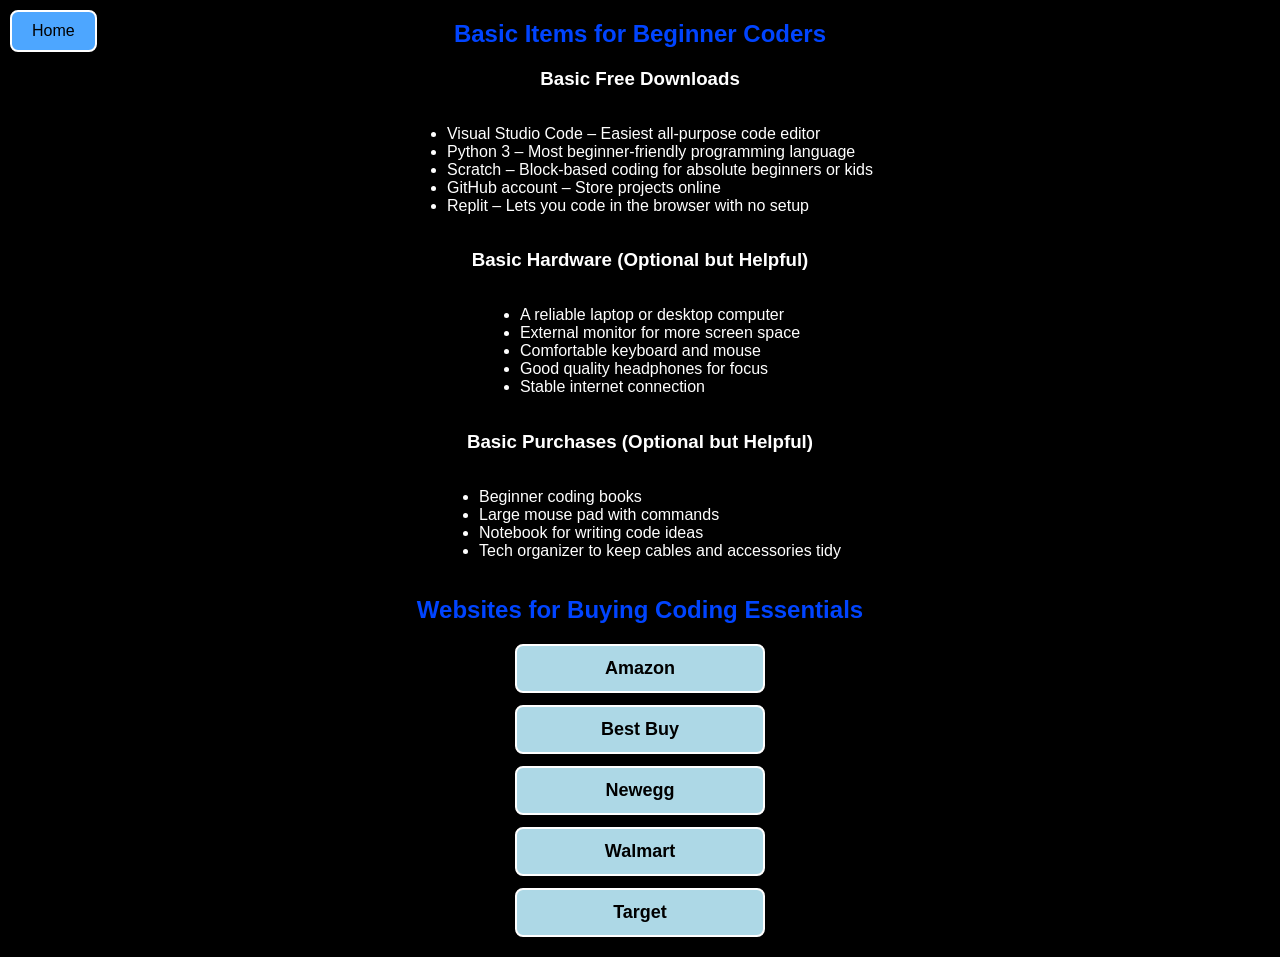
<file: coding-essentials.html>
<!DOCTYPE html>
<html lang="en">
        <head>
        <meta charset="UTF-8">
        <meta name="viewport" content="width=device-width, initial-scale=1.0">
        <meta http-equiv="X-UA-Compatible" content="ie=edge">
        <title>Beginner Coders Guide</title>
        <link rel="stylesheet" href="styles.css">
        </head>

    <body>


        
    
                <section>


        
                      


  
                        
                        
                               
                        
                                
                        <p class="center-justify">

                                <h1>Basic Items for Beginner Coders</h1>
                                
                                
                                <h3>Basic Free Downloads</h3>

                       
                         
                                <ul>
                        
                                <li>Visual Studio Code – Easiest all-purpose code editor</li>
                                <li>Python 3 – Most beginner-friendly programming language</li>
                                <li>Scratch – Block-based coding for absolute beginners or kids</li>
                                <li>GitHub account – Store projects online</li>
                                <li>Replit – Lets you code in the browser with no setup</li>
                         
                                </ul>
                

    

        
                        

                                <h3>Basic Hardware (Optional but Helpful)</h3>

                                <ul>
                         
                                <li>A reliable laptop or desktop computer</li>
                                <li>External monitor for more screen space</li>
                                <li>Comfortable keyboard and mouse</li>
                                 <li>Good quality headphones for focus</li>
                                <li>Stable internet connection</li>
                                
                                </ul>
                         
                                
                

        
                        
                                <h3>Basic Purchases (Optional but Helpful)</h3>

                         
                                

                                <ul>
                                <li>Beginner coding books</li>
                                <li>Large mouse pad with commands</li>
                                <li>Notebook for writing code ideas</li>
                                <li>Tech organizer to keep cables and accessories tidy</li>
                                </ul>
                         
                         
                        </p>

                        



                        

                

        
                </section>

                <section>
                        <h1> Websites for Buying Coding Essentials </h1>
   
   
       
                        <div class="home-btn">
                        <button onclick="window.location.href='index.html'">Home</button>
                        </div> 
    
                        <div class="button-list">
                        <a href="https://amazon.com" class="btn">Amazon</a>
                        <a href="https://bestbuy.com" class="btn">Best Buy</a>
                        <a href="https://newegg.com" class="btn">Newegg</a>
                        <a href="https://walmart.com" class="btn">Walmart</a>
                        <a href="https://target.com" class="btn">Target</a>
                        </div>
                </section>


       </body>
</html>
</file>
<file: styles.css>
h1 {
    color: rgb(0, 68, 255);
    text-align: center;
    margin-top: 20px;
}
body {
    color: white;
    background-color: black;
    font-family: Verdana, Geneva, Tahoma, sans-serif;
    margin: 0;
    padding: 0;
    text-align: center
}
.even-centered-block {                        
  width: 30%;           
  margin: 0 auto;       
  text-align: justify; 
}
img {
  max-width: 100%;
  height: auto;
}
.image-wrapper {
  display: flex;
  justify-content: center;
  align-items: center;
  height: auto; 
}
.rounded-img {
  width: 500px;
  height: 250px;
  object-fit: cover;  
  border-radius: 20px;
  border: 4px solid white;
} 
.video-container {
  display: flex;
  justify-content: center; 
  align-items: center;     
  min-height: auto;      
  background-color: #000000;
}
.rounded-video {
  width: 500px;              
  height: 250px; 
  object-fit: cover;      
  border-radius: 20px;
  border: 4px solid white; 
  box-shadow: 0 10px 30px #000000;
}

.container {
  text-align: center; 
}

ul {
  display: inline-block; 
  text-align: left; 
}
ul {
  display: inline-block; 
  text-align: left; 
}
ul {
  display: inline-block; 
  text-align: left; 
}
ul {
  display: inline-block; 
  text-align: left; 
}
.home-btn button  {
    background-color: #4da6ff;
    color: black;
    padding: 10px 20px;
    border-radius: 8px;
    border: 2px solid white;
    cursor: pointer;
    font-size: 16px;
}
.home-btn button:hover {    background-color: #66b3ff; color:white;

}
.home-btn {
    position:  fixed;
    top: 10px;
    left: 10px;
}
.link-list {
    margin-top: 100px;   /* move links down */
}
.center-justify {
    width: 30%;          /* keeps the text in a nice readable column */
    margin: 0 auto;      /* centers the block */
    text-align: justify;
    text-align-last: center;
}

.button-list {
  display: flex;
  flex-direction: column;
  gap: 12px;
  width: 250px;
  margin: 20px auto;
  
}

.btn {
  display: block;
  text-align: center;
  padding: 12px 20px;
  background-color: lightblue;
  color: rgb(0, 0, 0);
  text-decoration: none;
  border-radius: 8px;
  font-size: 18px;
  font-weight: bold;
  transition: 0.3s ease;
  border: white 2px solid;
}
.btn:hover {
  background-color: rgb(73, 246, 4);
  transform: translateY(-3px);
}


.language-list {
  margin-top: 20px;
}

.lang-btn {
  background-color:rgb(73, 246, 4);
  color: black;
  border: none;
  padding: 10px 18px;
  margin: 8px;
  border-radius: 10px;
  font-size: 18px;
  font-weight: bold;
  cursor: pointer;
  transition: 0.3s;
}

.lang-btn:hover {
  background-color: #fdfeff;
  transform: scale(1.05)
}
.info-box {
  margin: 25px auto;
  padding: 20px;
  width: 60%;
  border: 2px solid rgb(73, 246, 4);
  border-radius: 12px;
  background-color: #111;
  color: white;
  text-align: center;
}
</file>
